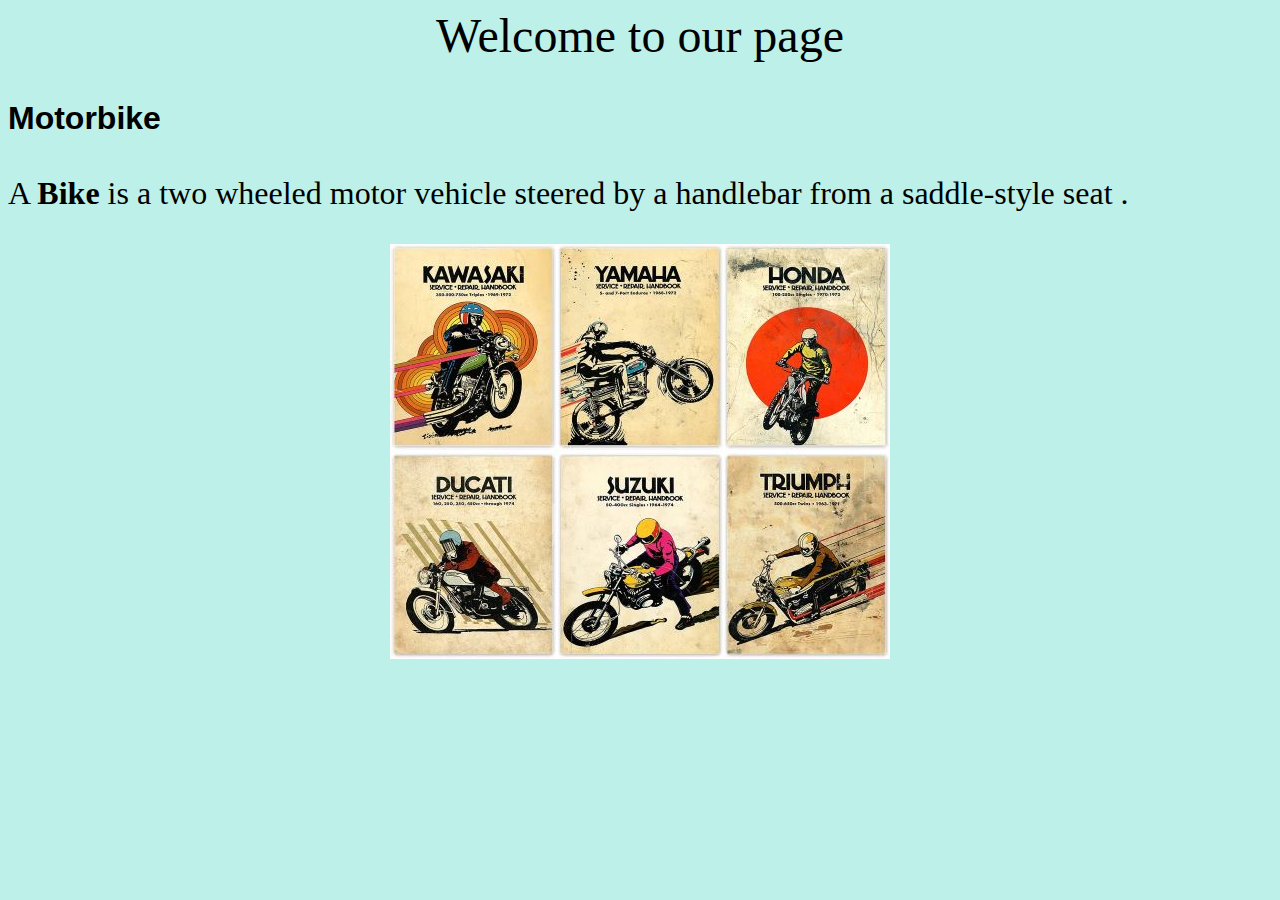
<file: index.html>
<html>
<head>
<center><font size="10">Welcome to our page</font></center>
</head>
<title>Bikes</title>

<body bgcolor="#bdf0e9"><font size="6" face="Georgia">



<h3><font face="Arial" size="6">Motorbike</font></h3>

<p> A <b>Bike </b>is a two wheeled motor vehicle steered by a handlebar from a saddle-style seat .</p>
<center><img src="bikess.jpg" width="500" height="415" usemap="#b"></center>

<map name="#b">
<area shape="rect" coords="3,2,163,204" href="kawasaki.html">
<area shape="rect" coords="173,3,331,205" href="yamaha.html">
<area shape="rect" coords="337,2,497,204" href="honda.html">
<area shape="rect" coords="6,212,166,414" href="ducati.html">
<area shape="rect" coords="169,209,329,411" href="suzuki.html">
<area shape="rect" coords="337,212,497,414" href="triumph.html">
</map>



</font>
</body>
</html>
</file>
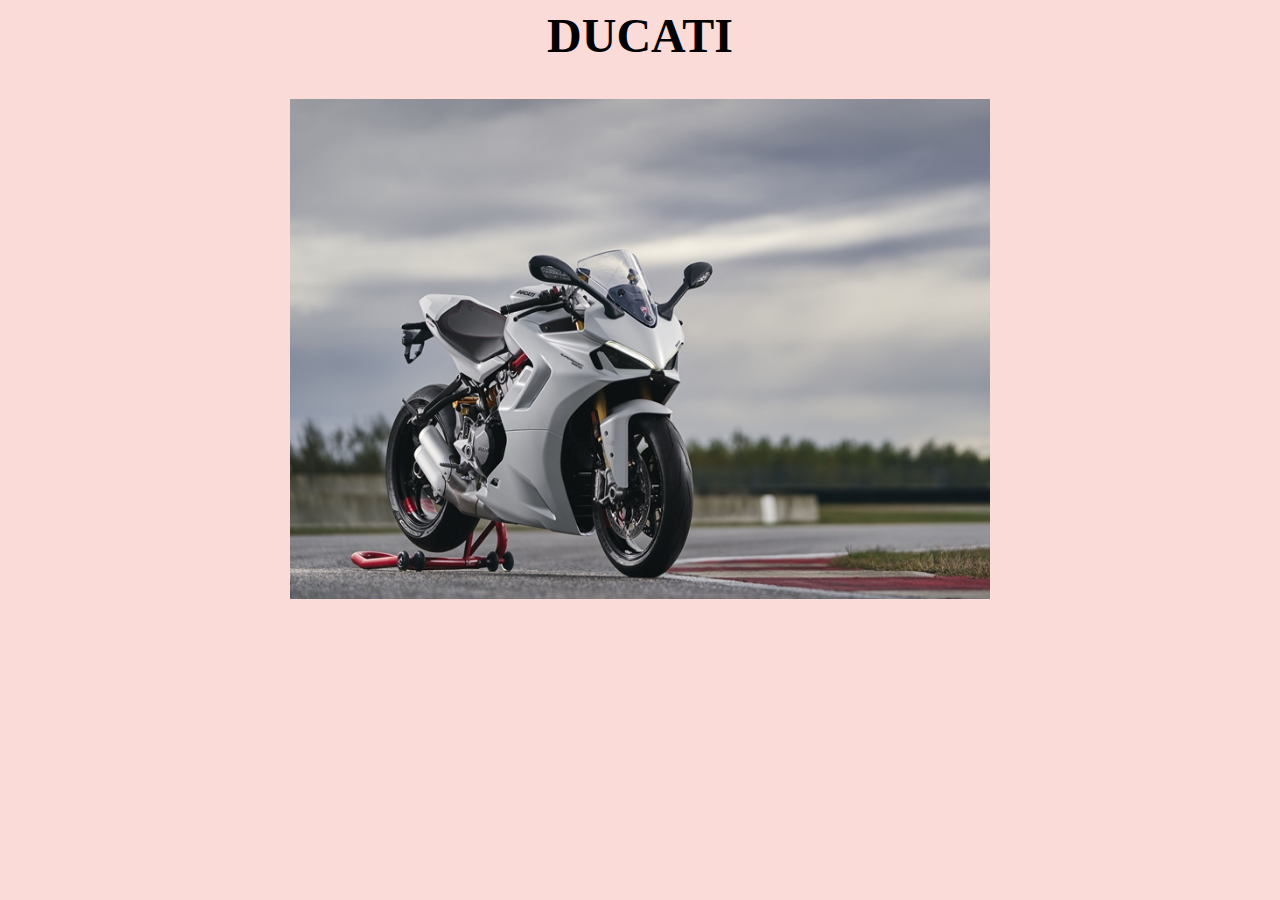
<file: ducati.html>
<html>
    <head>
       <center> <font size="10"><b>DUCATI</b></font> </center>
	   <br><br>
    </head>
    <title>Ducati</title>
<body bgcolor="#FADBD8">

    <center><img src="ducati.jpg" height="500" width="700"></center> 
</body>
</html>
</file>
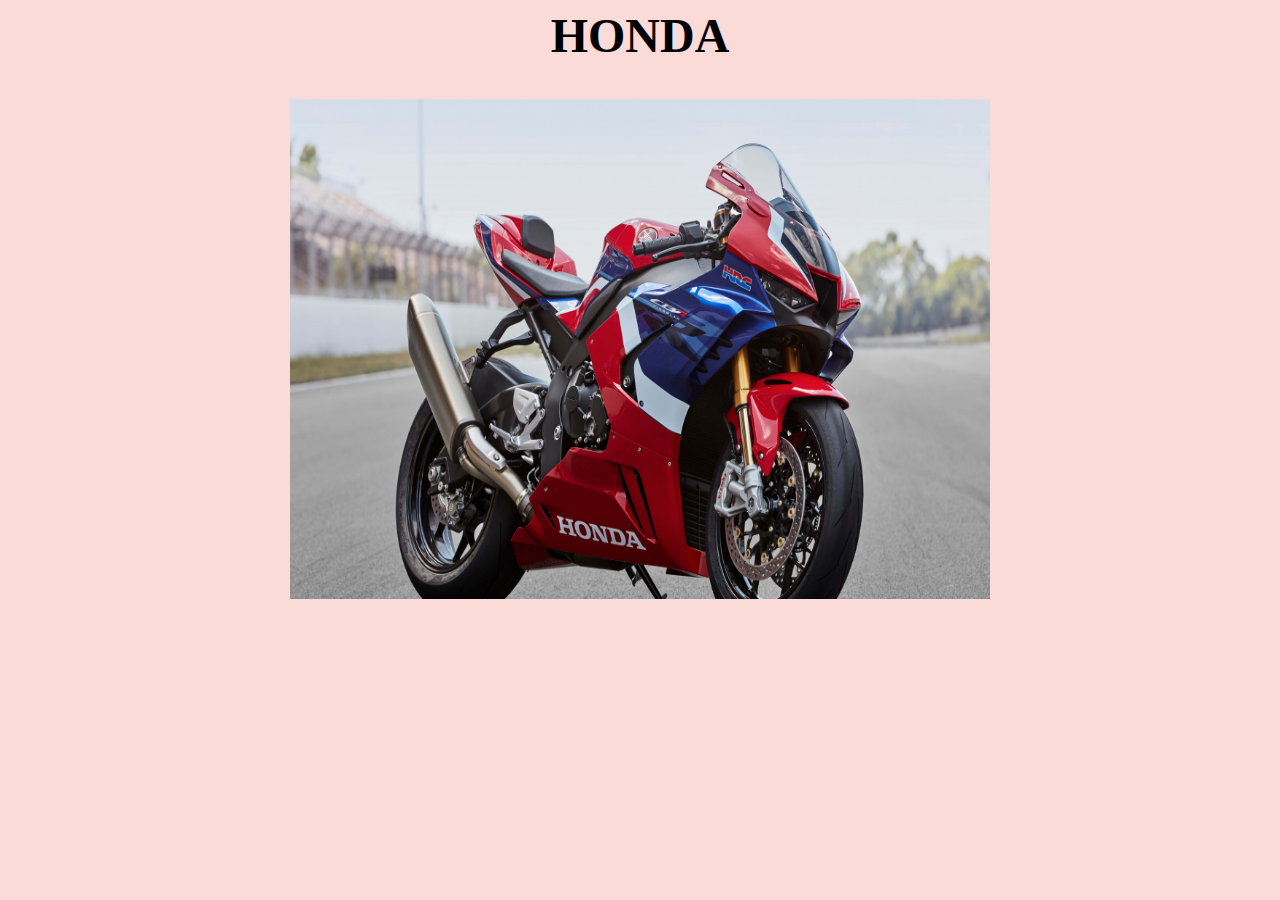
<file: honda.html>
<html>
    <head>
       <center> <font size="10"><b>HONDA</b></font> </center>
	   <br><br>
    </head>
    <title>Honda</title>
<body bgcolor="#FADBD8">

    <center><img src="honda.jpg" height="500" width="700"></center> 
</body>
</html>
</file>
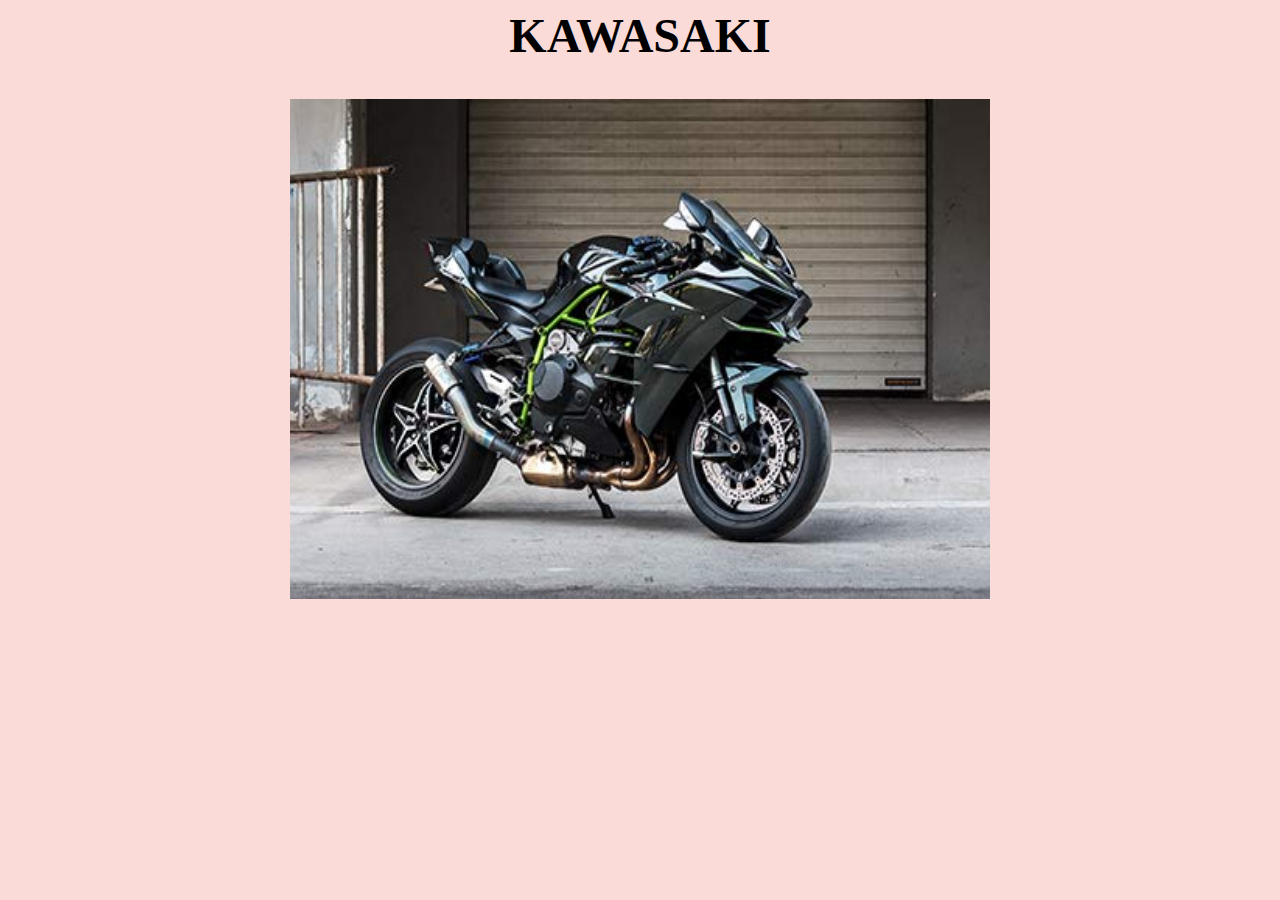
<file: kawasaki.html>
<html>
    <head>
       <center> <font size="10"><b>KAWASAKI</b></font> </center>
	   <br><br>
    </head>
    <title>Kawasaki</title>
<body bgcolor="#FADBD8">

    <center><img src="kawasaki.jpg" height="500" width="700"></center> 
</body>
</html>
</file>
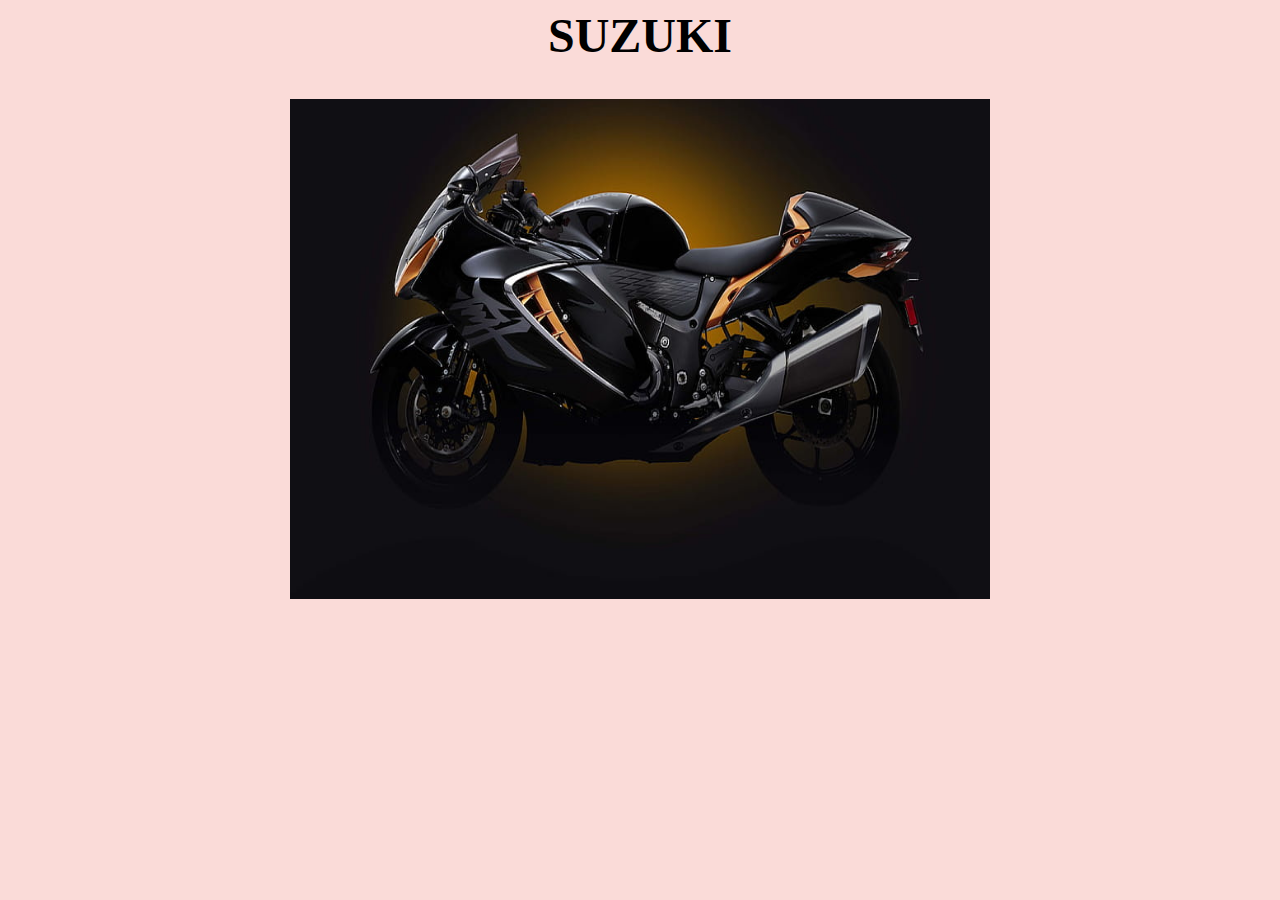
<file: suzuki.html>
<html>
    <head>
       <center> <font size="10"><b>SUZUKI</b></font> </center>
	   <br><br>
    </head>
    <title>Suzuki</title>
<body bgcolor="#FADBD8">

    <center><img src="suzuki.jpg" height="500" width="700"></center> 
</body>
</html>
</file>
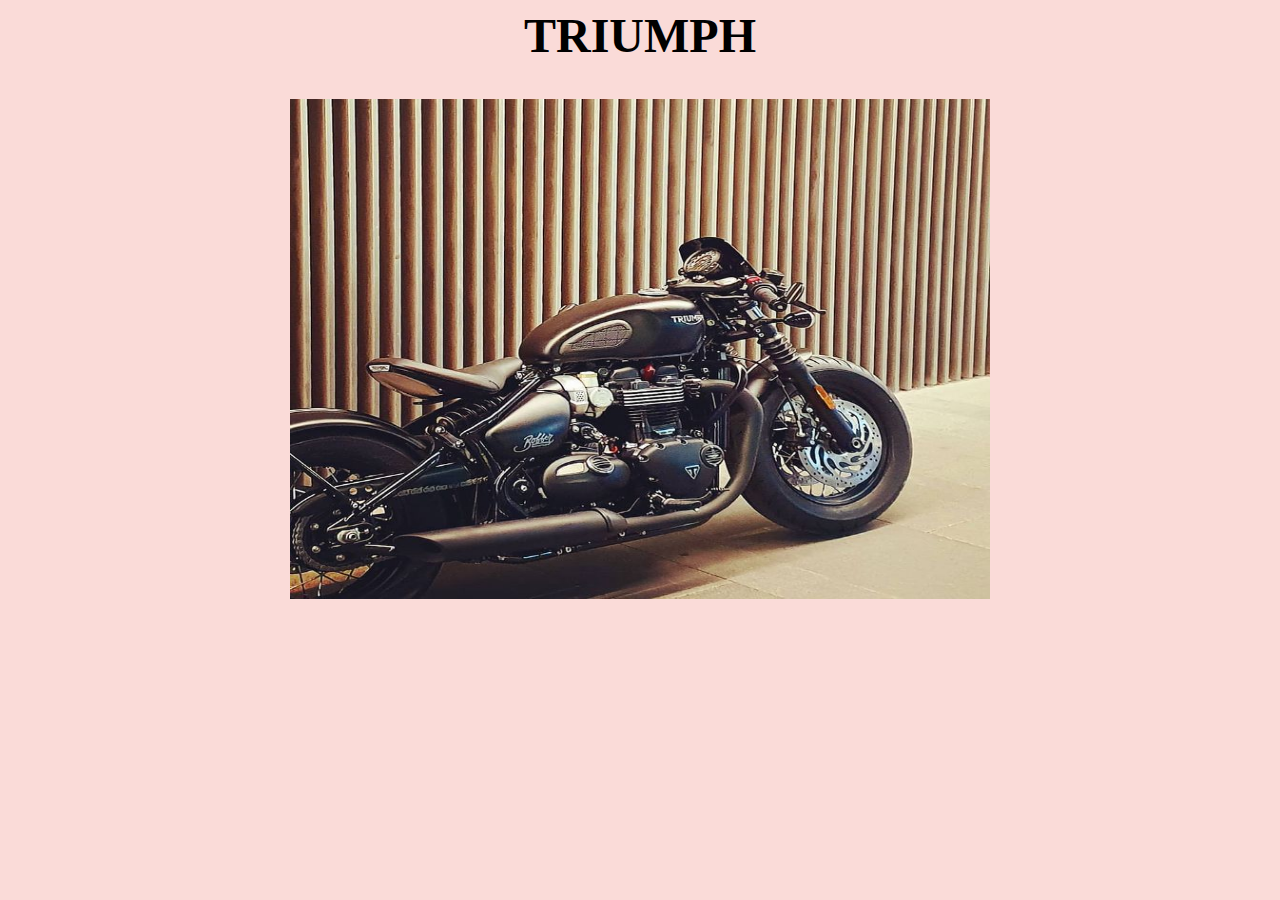
<file: triumph.html>
<html>
    <head>
       <center> <font size="10"><b>TRIUMPH</b></font> </center>
	   <br><br>
    </head>
    <title>Triumph</title>
<body bgcolor="#FADBD8">

    <center><img src="triumph.jpg" height="500" width="700"></center> 
</body>
</html>
</file>
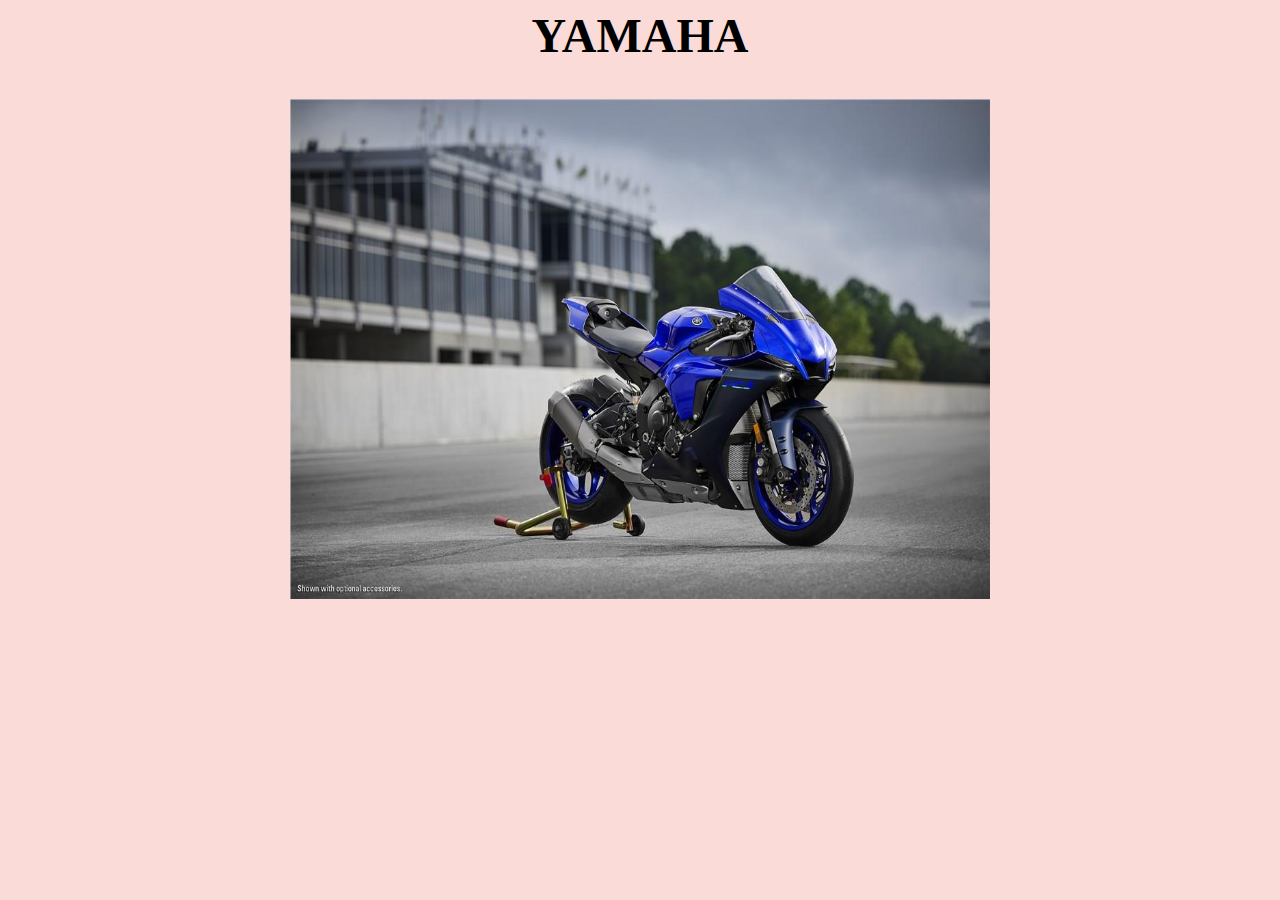
<file: yamaha.html>
<html>
    <head>
       <center> <font size="10"><b>YAMAHA</b></font> </center>
	   <br><br>
    </head>
    <title>Yamaha</title>
<body bgcolor="#FADBD8">

    <center><img src="yamaha.jpg" height="500" width="700"></center> 
</body>
</html>
</file>
